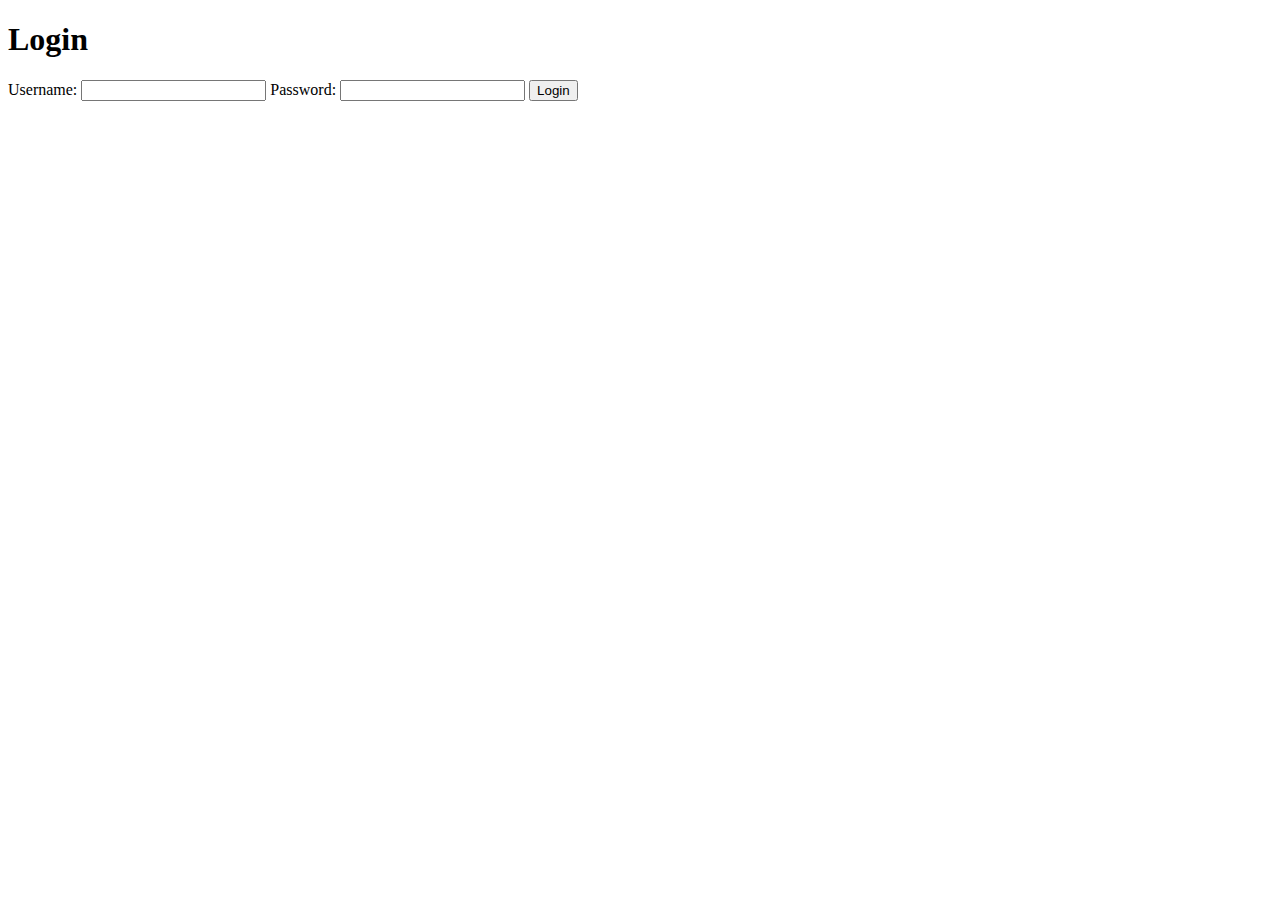
<file: templates/login.html>
<!DOCTYPE html>
<html lang="en">
<head>
    <meta charset="UTF-8">
    <meta name="viewport" content="width=device-width, initial-scale=1.0">
    <title>Login</title>
</head>
<body>
    <h1>Login</h1>
    <form method="post">
        <label for="username">Username:</label>
        <input type="text" id="username" name="username" required>
        <label for="password">Password:</label>
        <input type="password" id="password" name="password" required>
        <button type="submit">Login</button>
    </form>
</body>
</html>
</file>
